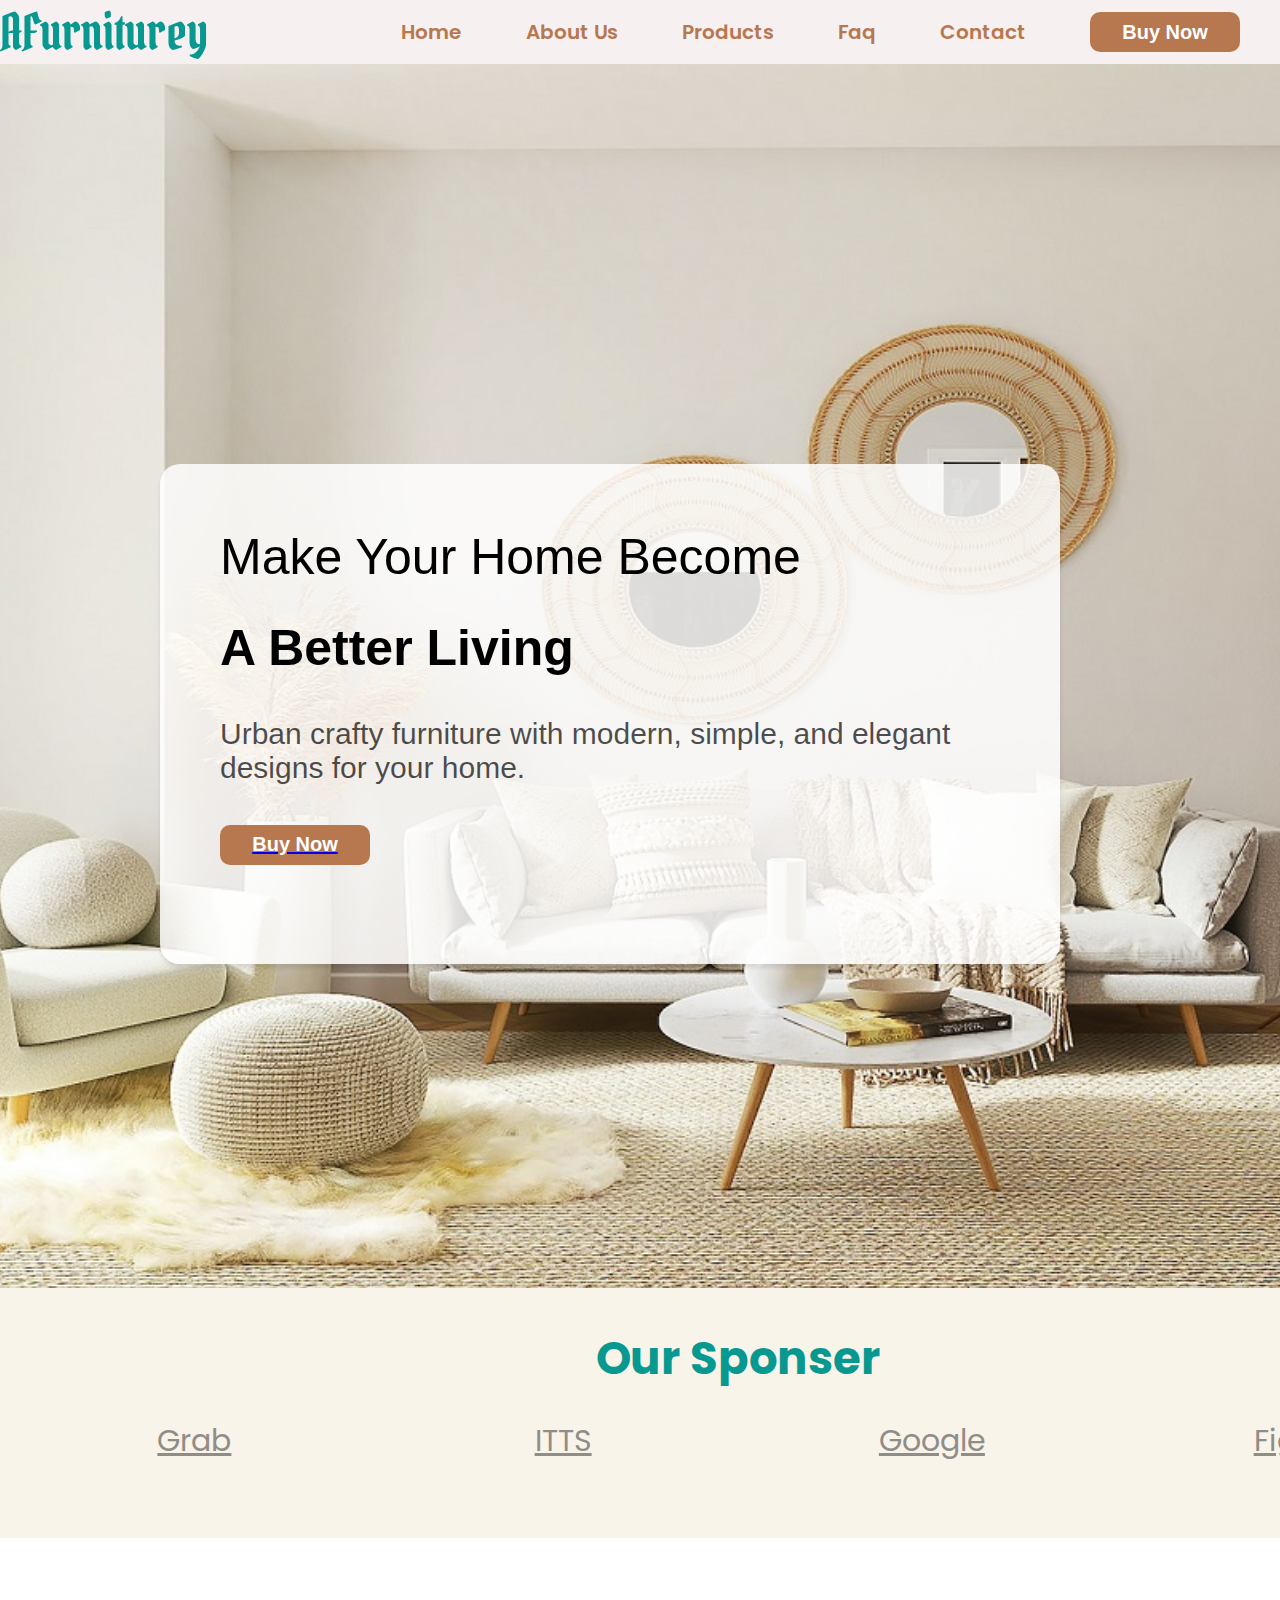
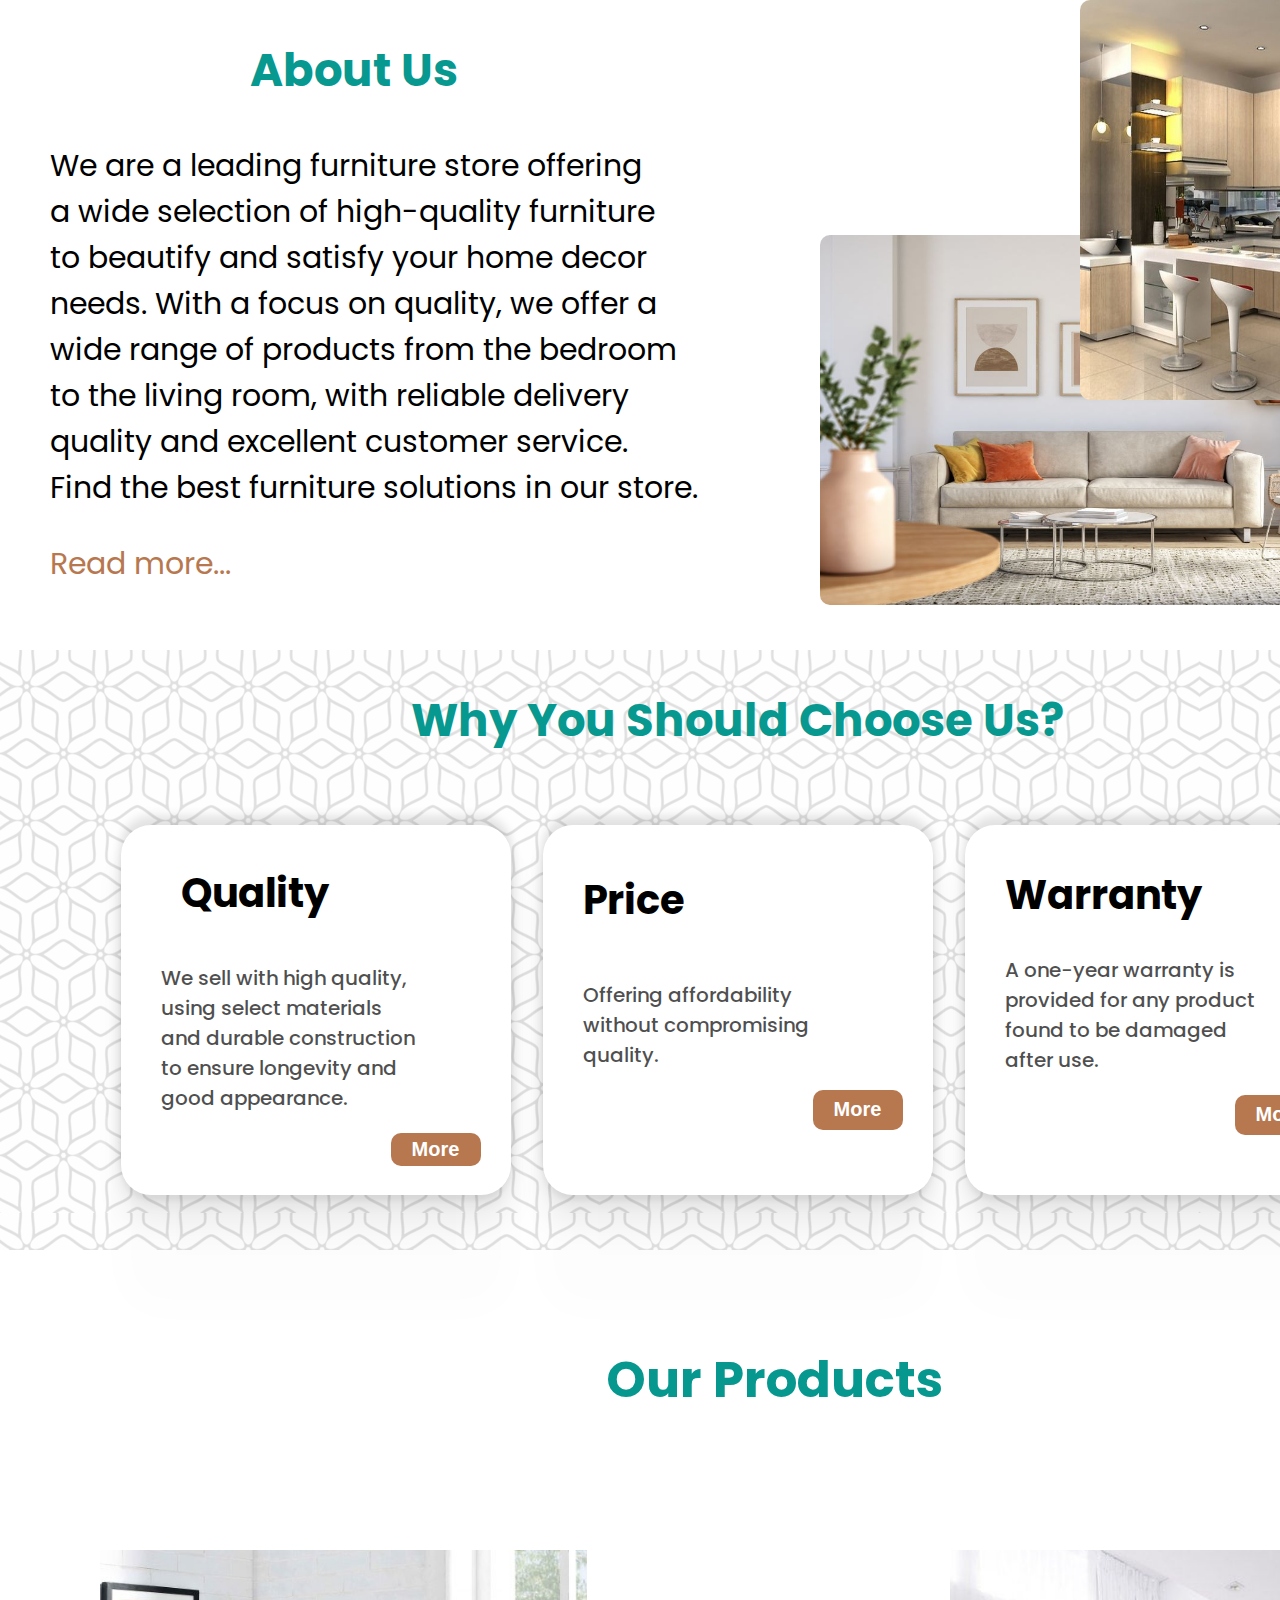
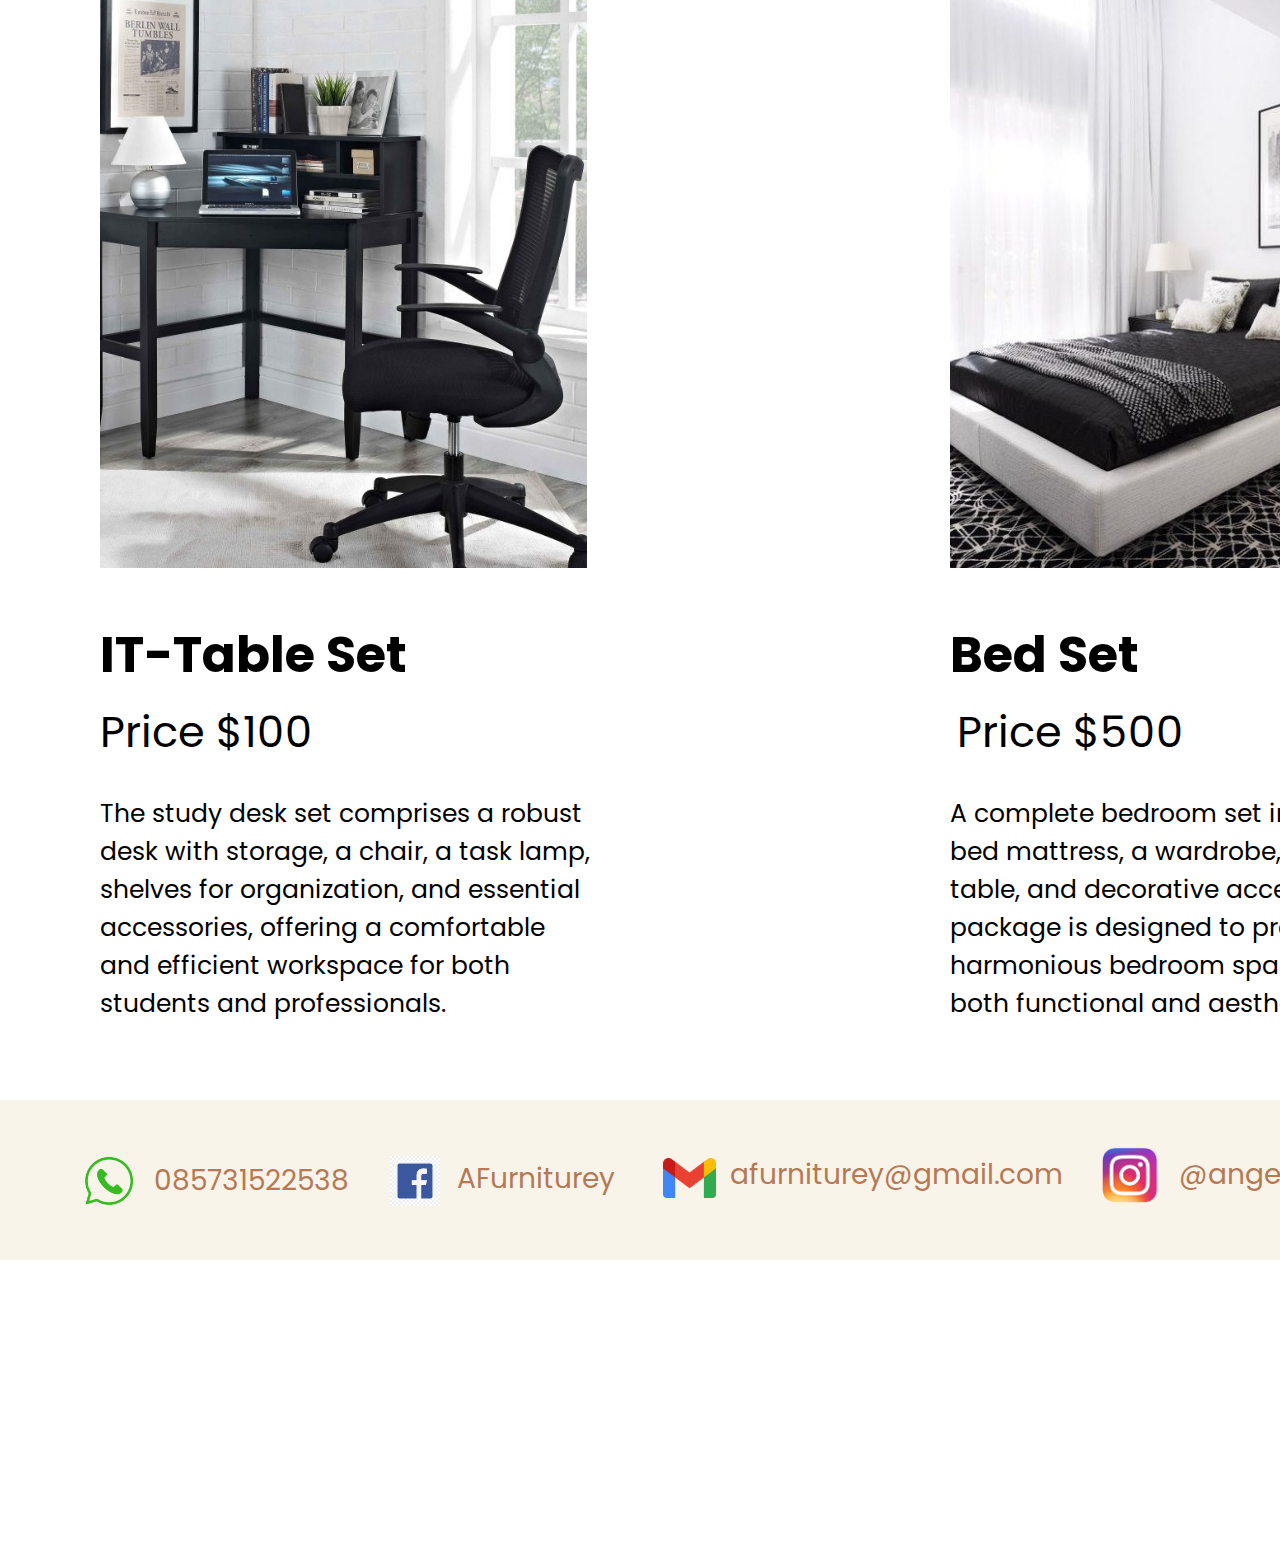
<file: index.html>
<!DOCTYPE html>
<html lang="en">
<head>
  <meta charset="UTF-8">
  <meta name="viewport" content="width=device-width, initial-scale=1.0">
  <link rel="stylesheet" href="assets/style.css">
  <title>AFurniturey</title>
</head>
<body>
<!-- HEADER -->
  <header style="display: flex; align-items: center; justify-content: space-between;">
      <p>AFurniturey</p>
      <!-- NAVBAR START-->
      <section id="navbar">
      <div class="nav-container">
      <nav>
          <ul>
        <li><a href="#">Home</a></li>
        <li><a href="#">About Us</a></li>
        <li><a href="#">Products</a></li>
        <li><a href="#">Faq</a></li>
        <li><a href="#">Contact</a></li>
        <li><a href="form.html"><button>Buy Now</button></a></li>
      </ul>
    </nav>
    </div>
      </section>
    <!-- NAVBAR END -->
  </header>

<!-- MAIN -->
<main>
  <div id="homepage">
    <!-- BANNER -->
    <section class="banner">
  <div class="banner-container">
    <div><img class="pic1" src="assets/image/903f5f7f-16b6-4e89-91a6-e1b12fddd7d9.jpg"></div>
    <div class="transparant">
      <div class="transparant-box">
        <div class="transparant-text">
      <h1>Make Your Home Become</h1>
      <h1><b>A Better Living</b></h1>
      <h4>Urban crafty furniture with modern, simple, and elegant designs for your home.</h4>
      <a href="form.html"><button>Buy Now</button></a>
    </div>
    </div>
    </section>
    <!-- BANNER END -->

    <!-- OUR SPONSER START -->
    <section class="sponser">
      <div class="sponser-container">
          <h2>Our Sponser</h2>
          <div class="sponser-text">
            <div class="sponser-box"><a href="https://www.grab.com/id/"> Grab </a></div>
            <div class="sponser-box"><a href="https://ittelkom-sby.ac.id/">ITTS </a></div>
            <div class="sponser-box"><a href="https://www.google.co.id/?hl=id">Google</a></div>
            <div class="sponser-box"><a href="https://www.figma.com/login">Figma</a></div>
        </div>
      </div>
    </section>
  <!-- OUR SPONSER END -->

  <!-- ABOUT US START -->
  <section class="about">
    <div class="about-container">
      <h2>About Us</h2>
      <div class="about-image2"><img src="assets/image/Furniture-Ruang-Tamu-3.jpg" alt="Deskripsi Gambar" class="gambar2"></div>
      <div class="about-image"><img src="assets/image/7e25d6208b042e6a5a06164a2c06068f.jpg" alt="Deskripsi Gambar" class="gambar"></div>
    <div class="about-text">
    <p>We are a leading furniture store offering <br> a wide selection of high-quality furniture <br> to beautify and satisfy your home decor <br>
      needs. With a focus on quality, we offer a  <br> wide range of products
      from the bedroom <br> to the living room, with reliable delivery <br> quality and excellent customer service. <br> Find
      the best furniture solutions in our store. </p>
      <span> Read more...</span>
    </div>
    </div>
    </div>
  </section>
  <!-- ABOUT US END -->

  <!-- WHY YOU SHOULD CHOOSE US START -->
  <section class="why">
    <div class="why-container">
      <h2>Why You Should Choose Us?</h2>
      <div class="why-list">
        <div class="why-box">
          <div class="why-head"> <h4>Quality</h4></div>
          <p>We sell  with high quality, <br>using select materials <br>and durable construction <br> to ensure longevity and <br>good appearance.</p>
          <button>More</button></div>
        <div class="why-box">
          <div class="why-head2"> <h4>Price</h4></div>
          <p>Offering affordability <br>without compromising <br>quality.</p>
          <button>More</button></div>
        <div class="why-box">
          <div class="why-head3"> <h4>Warranty</h4></div>
          <p>A one-year warranty is <br> provided for any product <br> found to be damaged <br> after use.</p>
          <button>More</button></div>
      </div>
    </div>
  </section>
  <!-- WHY YOU SHOULD CHOOSE US END -->

  <!-- PRODUCTS START -->
  <section class="Products">
    <div class="products-container">
        <h2>Our Products</h2>
        <div class="product-list">
            <div class="product-box">
                <div class="pb-head">
                  <div class="products-image"><img class="meja-laptop-lipat" src="assets/image/meja-laptop-lipat-jogja.jpg" /></div>
                    <h4>IT-Table Set</h4>
                </div>
                <span>Price $100</span>
                <p>
                  The study desk set comprises a robust desk with storage, a chair, a task lamp, shelves for organization, and essential
                  accessories, offering a comfortable and efficient workspace for both students and professionals.
                </p>
            </div>
            <div class="products-container2">
            <div class="product-box">
                <div class="pb-head2">
                  <div class="products-image"><img class="arsitag-januari" src="assets/image/Arsitag-Januari-Batch-2-Artikel-5-Foto-3.jpeg" /></div>
                    <h4>Bed Set</h4>
                </div>
                <span>Price $500</span>
                <p>
                  A complete bedroom set includes a bed mattress, a wardrobe, a bedside table, and decorative accessories. This package
        is designed to provide a harmonious bedroom space, meeting both functional and aesthetic needs.
                </p>
            </div>
    </div>
</section>
  <!-- PRODUCTS END -->
<!-- MAIN END -->

<!-- FOOTER START -->
<footer>
  <div class="overlap-15">
    <div class="group-3">
        <div class="text-wrapper-38">@angelafy_</div>
        <img class="instagram-logo-PNG" src="assets/image/instagram-Logo-PNG-Transparent-Background-download.webp" />
    </div>
    <div class="group-4">
        <img class="gmail-icon" src="assets/image/Gmail_icon_(2020).svg.png" />
        <div class="text-wrapper-39">afurniturey@gmail.com</div>
    </div>
    <div class="group-5">
        <div class="text-wrapper-40">AFurniturey</div>
        <img
            class="png-transparent"
            src="assets/image/png-transparent-facebook-logo-computer-icons-facebook-logo-facebook-thumbnail.png"
        />
    </div>
    <div class="group-6">
        <img class="pngtree-whatsapp" src="assets/image/pngtree-whatsapp-mobile-software-icon-png-image_6315991.png" />
        <div class="text-wrapper-41">085731522538</div>
    </div>
</div>
</div>
</div>
</footer>
<!-- FOOTER END -->
</file>
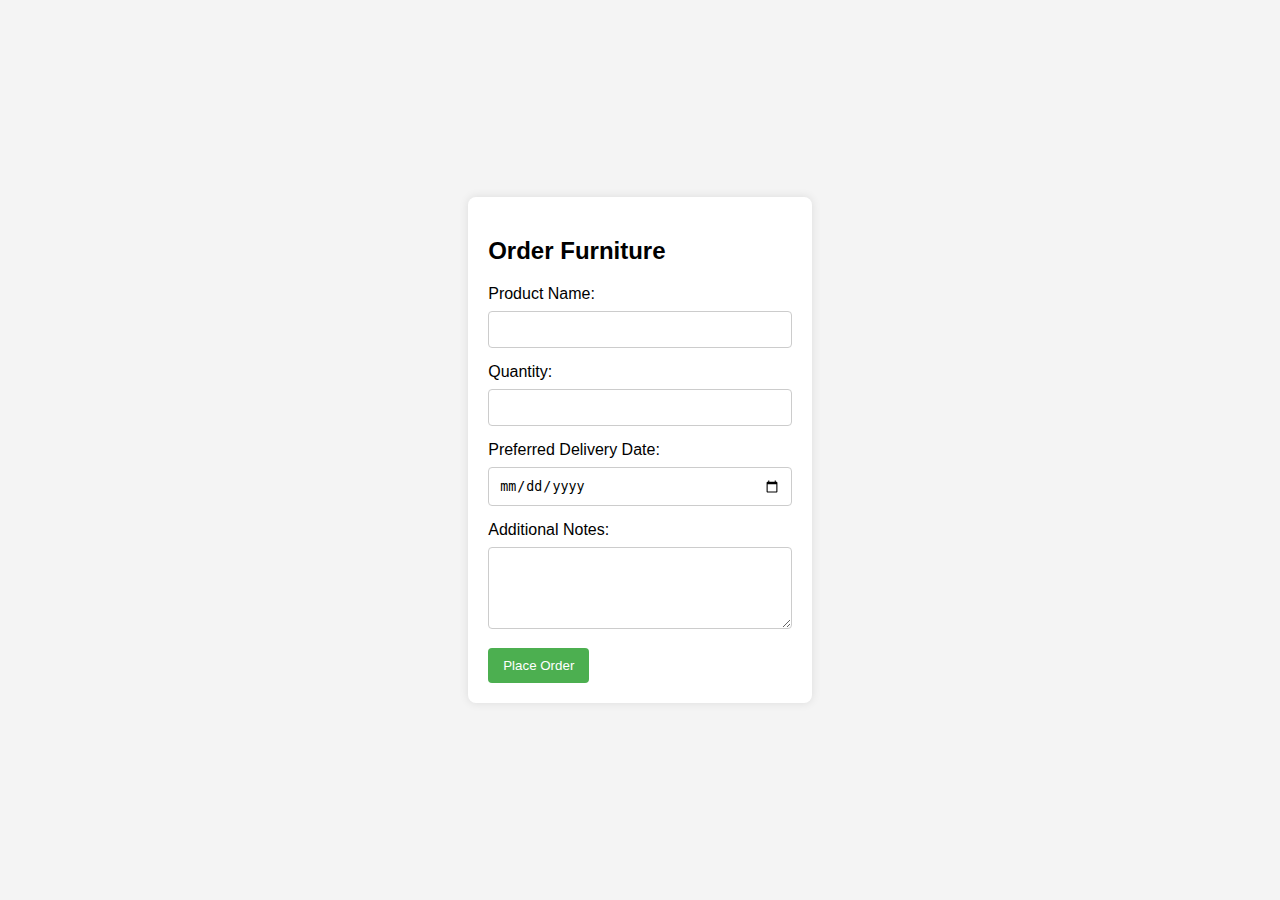
<file: form.html>
<!DOCTYPE html>
<html lang="en">
<head>
    <meta charset="UTF-8">
    <meta name="viewport" content="width=device-width, initial-scale=1.0">
    <title>AFurniturey Order Form</title>
    <style>
        body {
            font-family: 'Arial', sans-serif;
            background-color: #f4f4f4;
            margin: 0;
            padding: 0;
            display: flex;
            justify-content: center;
            align-items: center;
            height: 100vh;
        }

        form {
            background-color: #fff;
            padding: 20px;
            border-radius: 8px;
            box-shadow: 0 0 10px rgba(0, 0, 0, 0.1);
        }

        label {
            display: block;
            margin-bottom: 8px;
        }

        input, select, textarea {
            width: 100%;
            padding: 10px;
            margin-bottom: 15px;
            box-sizing: border-box;
            border: 1px solid #ccc;
            border-radius: 4px;
        }

        button {
            background-color: #4caf50;
            color: #fff;
            padding: 10px 15px;
            border: none;
            border-radius: 4px;
            cursor: pointer;
        }

        button:hover {
            background-color: #45a049;
        }
    </style>
</head>
<body>

<form id="orderForm">
    <h2>Order Furniture</h2>
    <label for="productName">Product Name:</label>
    <input type="text" id="productName" name="productName" required>

    <label for="quantity">Quantity:</label>
    <input type="number" id="quantity" name="quantity" required>

    <label for="deliveryDate">Preferred Delivery Date:</label>
    <input type="date" id="deliveryDate" name="deliveryDate" required>

    <label for="additionalNotes">Additional Notes:</label>
    <textarea id="additionalNotes" name="additionalNotes" rows="4"></textarea>

    <button type="submit">Place Order</button>
</form>

<script>
    document.getElementById('orderForm').addEventListener('submit', function (event) {
        event.preventDefault();

        alert('Order placed successfully!');
    });
</script>
</body>
</html>
</file>
<file: assets/style.css>
@import url('https://fonts.googleapis.com/css2?family=Poppins:wght@300;400;500;600;700;800&display=swap');
  @import url('https://fonts.googleapis.com/css2?family=Pirata+One&family=Poppins:wght@300;400;500;600;700;800&display=swap');

body {
    margin: 0;
    font-family: 'Poppins', sans-serif; 
  }

  header p {
    margin: 0;
    font-family: 'Pirata One', sans-serif;
    font-size: 50px;
    color: #07988F;
  }
  
  header {
    background-color: #f6f0f0;
    margin: 0 0px;
  }

  .nav-container nav ul a {
    text-decoration: none;
    text-align: center;
    display: flex;
    align-items: center;
    color: #b77850;
    position: relative;
    font-weight: 600;
    font-size: 20px;
    transition: color 0.3s ease;
    padding: 0 20px;
  }
  
.nav-container nav ul a:hover {
  font-weight: bolder;
}

  nav ul {
    list-style: none;
    margin: 0;
    padding: 0;
    text-align: center;
  }
  
  nav li {
    display: inline-block;
    margin-right: 20px;
  }
  
  nav a {
    text-decoration: none;
    color: #b77850;
    font-weight: 600;
    font-size: 20px;
    transition: color 0.3s ease;
  }

  .nav-container nav ul button {
    cursor: pointer;
    width: 150px;
    height: 40px;
    background-color: #b77850;
    background-repeat: no-repeat;
    border: 0;
    padding: 14px 15px;
    border-radius: 10px;
    font-weight: bold;
    color: white;
    font-size: 20px;
    display: flex;
    text-align: center;
    align-items: center;
    transition: 0.5s ease-in-out;
    justify-content: center;
  }

  .nav-container nav ul button:hover {
    color: #b77850;
    background-color: white;
  }

.banner-container {
  position: relative;
  width: 1465px;
  height: 4300px;
  top: 0px;
  left: 0px;
}

.pic1 {
  position: absolute;
  width: 1475px;
  height: 1227px;
  top: 0;
  left: 0;
  object-fit: cover;
}

.transparant {
    position: absolute;
    width: 1233px;
    height: 4300px;
    top: 400px;
    left: 160px;
    background-color: transparent;
}

.transparant-box {
  position: absolute;
  width: 900px;
  height: 500px;
  top: 0;
  left: 0;
  background-color: #ffffffd9;
  border-radius: 20px;
  box-shadow: 0px 4px 4px #0000001a;
}

.transparant-text {
  position: absolute;
  width: px;
  height: px;
  top: 30px;
  left: 60px;
}

.banner h1 {
  font-family: "Poppins-Regular", sans-serif;
  font-weight: 400;
  color: #000000;
  font-size: 50px;
  letter-spacing: 0;
}

.banner h4 {
  font-family: "Poppins-Regular", sans-serif;
  font-weight: 400;
  color: #000000b2;
  font-size: 30px;
  letter-spacing: 0;
}

.banner button {
  cursor: pointer;
    width: 150px;
    height: 40px;
    background-color: #b77850;
    background-repeat: no-repeat;
    border: 0;
    padding: 14px 15px;
    border-radius: 10px;
    font-weight: bold;
    color: white;
    font-size: 20px;
    display: flex;
    text-align: center;
    align-items: center;
    transition: 0.5s ease-in-out;
    justify-content: center;
}

.banner button:hover {
  color: #b77850;
    background-color: white;
}

.sponser-container {
  position: absolute;
  width: 1475px;
  height: 250px;
  top: 1288px;
  left: 0px;
  background-color: #F9F4EA;
  color: #07988F;
  text-align: center;
  font-size: 30px;
}

.sponser-text {
  list-style-type: none;
  margin: 10px;
  padding: 0;
  overflow: hidden;
  color: #908d89;
  position: absolute;
  width: 1475px;
  height: 250px;
  top: 120px;
  left: 0px;
  font-size: 30px;
}

.sponser-box a{
  width: 25%;
    float: left;
    box-sizing: border-box;
    color: #908d89;
}

.sponser-box a:hover {
  color: #b77850;
}

.about-container {
  position: absolute;
  width: 1475px;
  height: 0px;
  top: 1600px;
  left: 0px;
  background-color: white;
  text-align: justify;
  font-size: 30px;
}

.about-container h2 {
  margin-left: 250px;
  color: #07988F;
}

.about-text p {
  margin-left: 50px;
  color: black;
}

.about-text span {
  margin-left: 50px;
  color: #b77850;
}

.about-text span:hover {
  font-weight: bolder;
}

.about-image {
  position: absolute;
  width: 100px;
  height: 100px;
  top: 0px;
  left: 1080px;
  object-fit: cover;
}

.gambar {
  width: 400px;
  height: 400px;
  border-radius: 10px;
}

.about-image2 {
  position: absolute;
    width: 100px;
    height: 100px;
    top: 235px;
    left: 820px;
    object-fit: cover;
}

.gambar2 {
  width: 600px;
  height: 370px;
  border-radius: 10px;
}

.why-container {
  background-image: url(/assets/image/pngtree-white-pattern-islamic-background-picture-image_1911262.jpg);
  position: absolute;
  width: 1475px;
  height: 600px;
  top: 2250px;
  left: 0px;
  font-size: 30px;
}

.why-container h2 { 
  top: 200px;
  color: #07988F;
  text-align: center;
}

.why-list{
  display: flex;
  align-items: center;
  justify-content: center;
  flex-wrap: wrap;
  margin: 10px 30px 60px;
  column-gap: 2rem;
}

.why-box {
  display: flex;
  flex-direction: column;
  align-items: flex-start;
  background: #fff;
  box-shadow: 0px -10px 10px rgba(0, 0, 0, 0.1),
    0px 115px 46px rgba(0, 0, 0, 0.01), 0px 5px 5px rgba(0, 0, 0, 0.04),
    0px 29px 29px rgba(0, 0, 0, 0.06), 0px 7px 16px rgba(0, 0, 0, 0.07),
    0px 0px 0px rgba(0, 0, 0, 0.07);
  width: 350px;
  height: 350px;
  border-radius: 30px;
  padding: 10px 20px;
  margin: 2rem 0;
  justify-content: center;
  transition: all 0.5s ease;
}

.why-box:hover {
  transform: scale(1.05);
}

.why-head {
  display: flex;
  align-items: center;
  margin: 30px 10px 20px 20px;
  color: black;
}

.why-head h4 {
  font-size: 40px;
  font-family: "Poppins";
  align-items: center;
  margin: 30px 10px 20px 20px;
}

.why-head2 {
  display: flex;
  align-items: center;
  margin: 0px 0px 50px 0px;
  color: black;
}

.why-head2 h4 {
  font-size: 40px;
  font-family: "Poppins";
  align-items: center;
  margin: 30px 0px 0px 20px;
}

.why-head3 {
  display: flex;
  align-items: center;
  margin: 0px 0px 30px 0px;
  color: black;
}

.why-head3 h4 {
  font-size: 40px;
  font-family: "Poppins";
  align-items: center;
  margin: 30px 10px 0px 20px;
}

.why-box p {
  margin: 0 20px 20px 20px;
  font-size: 20px;
  color: #000000b2;
  font-weight: 500;
}

.why-box button {
  cursor: pointer;
    width: 90px;
    height: 40px;
    background-color: #b77850;
    background-repeat: no-repeat;
    border: 0;
    padding: 5px 0px;
    border-radius: 10px;
    font-weight: bold;
    color: white;
    font-size: 20px;
    display: flex;
    text-align: center;
    align-items: center;
    transition: 0.5s ease-in-out;
    justify-content: center;
    margin: 0 20px 50px 250px;
}

.why-box button:hover {
  color: #b77850;
    background-color: white;
}

.products-container {
  display: flex;
  align-items: center;
  justify-content: center;
}

.products-box {
  display: flex;
  justify-content: center;
  align-items: center;
}

.products-container span {
  display: flex;
  justify-content: center;
  align-items: center;
  position: absolute;
  top: 3900px;
  left: 100px;
  color: #000000;
  font-size: 43px;
  letter-spacing: 0;
  line-height: normal;
}

.products-container p {
  display: flex;
  justify-content: center;
  align-items: center;
  position: absolute;
  width: 500px;
  top: 3970px;
  left: 100px;
  color: #000000;
  font-size: 25px;
  letter-spacing: 0;
  line-height: normal;
}

.products-container2 span {
  display: flex;
  justify-content: center;
  align-items: center;
  width: 1000px;
  position: absolute;
  top: 3900px;
  left: 570px;
  color: #000000;
  font-size: 43px;
  line-height: normal;
}

.products-container2 p {
  display: flex;
  justify-content: center;
  align-items: center;
  position: absolute;
  width: 500px;
  top: 3970px;
  left: 950px;
  color: #000000;
  font-size: 25px;
  letter-spacing: 0;
  line-height: normal;
}

.pb-head h4 {
  position: absolute;
  width: 372px;
  top: 3750px;
  left: 100px;
  color: #000000;
  font-size: 50px;
  letter-spacing: 0;
  line-height: normal;
}

.pb-head2 h4 {
  position: absolute;
  width: 372px;
  top: 3750px;
  left: 950px;
  color: #000000;
  font-size: 50px;
  letter-spacing: 0;
  line-height: normal;
}

.products-head1 h3 {
  width: 141px;
  top: 3000px;
  left: 100px;
  font-size: 45px;
  position: absolute;
  color: #000000;
  letter-spacing: 0;
  line-height: normal;
}

h3 {
  width: 141px;
  top: 3850px;
  left: 100px;
  font-size: 45px;
  position: absolute;
  color: #000000;
  letter-spacing: 0;
  line-height: normal;
  font-weight: lighter;
}

.products-container h2 {
  width: 439px;
  top: 2900px;
  left: 555px;
  position: absolute;
  color: #06978f;
  font-size: 50px;
  letter-spacing: 0;
  line-height: normal;
  text-align: center;
}

.meja-laptop-lipat {
  position: absolute;
  width: 487px;
  height: 618px;
  top: 3150px;
  left: 100px;
  object-fit: cover;
}

.arsitag-januari {
  position: absolute;
  width: 484px;
  height: 618px;
  top: 3150px;
  left: 950px;
  object-fit: cover;
}

.overlap-15 {
  display: flex;
  justify-content: center;
  align-items: center;
  position: absolute;
  width: 1475px;
  height: 160px;
  top: 4300px;
  left: 0;
  background-color: #F9F4EA;
}

.group-3 {
  position: absolute;
  width: 271px;
  height: 60px;
  top: 45px;
  left: 1100px;
}

.text-wrapper-38 {
  position: absolute;
  top: 9px;
  left: 79px;
  color: #b57955;
  font-size: 28px;
  letter-spacing: 0;
  line-height: normal;
}

.instagram-logo-PNG {
  position: absolute;
  width: 61px;
  height: 60px;
  top: 0;
  left: 0;
  object-fit: cover;
}

.group-4 {
  position: absolute;
  width: 417px;
  height: 44px;
  top: 54px;
  left: 663px;
}

.gmail-icon {
  position: absolute;
  width: 53px;
  height: 40px;
  top: 4px;
  left: 0;
  object-fit: cover;
}

.text-wrapper-39 {
  position: absolute;
  width: 348px;
  top: 0;
  left: 67px;
  color: #b57955;
  font-size: 28px;
  letter-spacing: 0;
  line-height: normal;
  align-items: center;
}

.group-5 {
  position: absolute;
  width: 229px;
  height: 50px;
  top: 56px;
  left: 390px;
}

.text-wrapper-40 {
  position: absolute;
  top: 2px;
  left: 67px;
  color: #b57955;
  font-size: 28px;
  letter-spacing: 0;
  line-height: normal;
}

.png-transparent {
  position: absolute;
  width: 50px;
  height: 50px;
  top: 0;
  left: 0;
}

.group-6 {
  position: absolute;
  width: 268px;
  height: 50px;
  top: 56px;
  left: 84px;
}

.pngtree-whatsapp {
  position: absolute;
  width: 50px;
  height: 50px;
  top: 0;
  left: 0;
  object-fit: cover;
}

.text-wrapper-41 {
  position: absolute;
  top: 4px;
  left: 70px;
  color: #b57955;
  font-size: 28px;
  letter-spacing: 0;
  line-height: normal;
}
</file>
